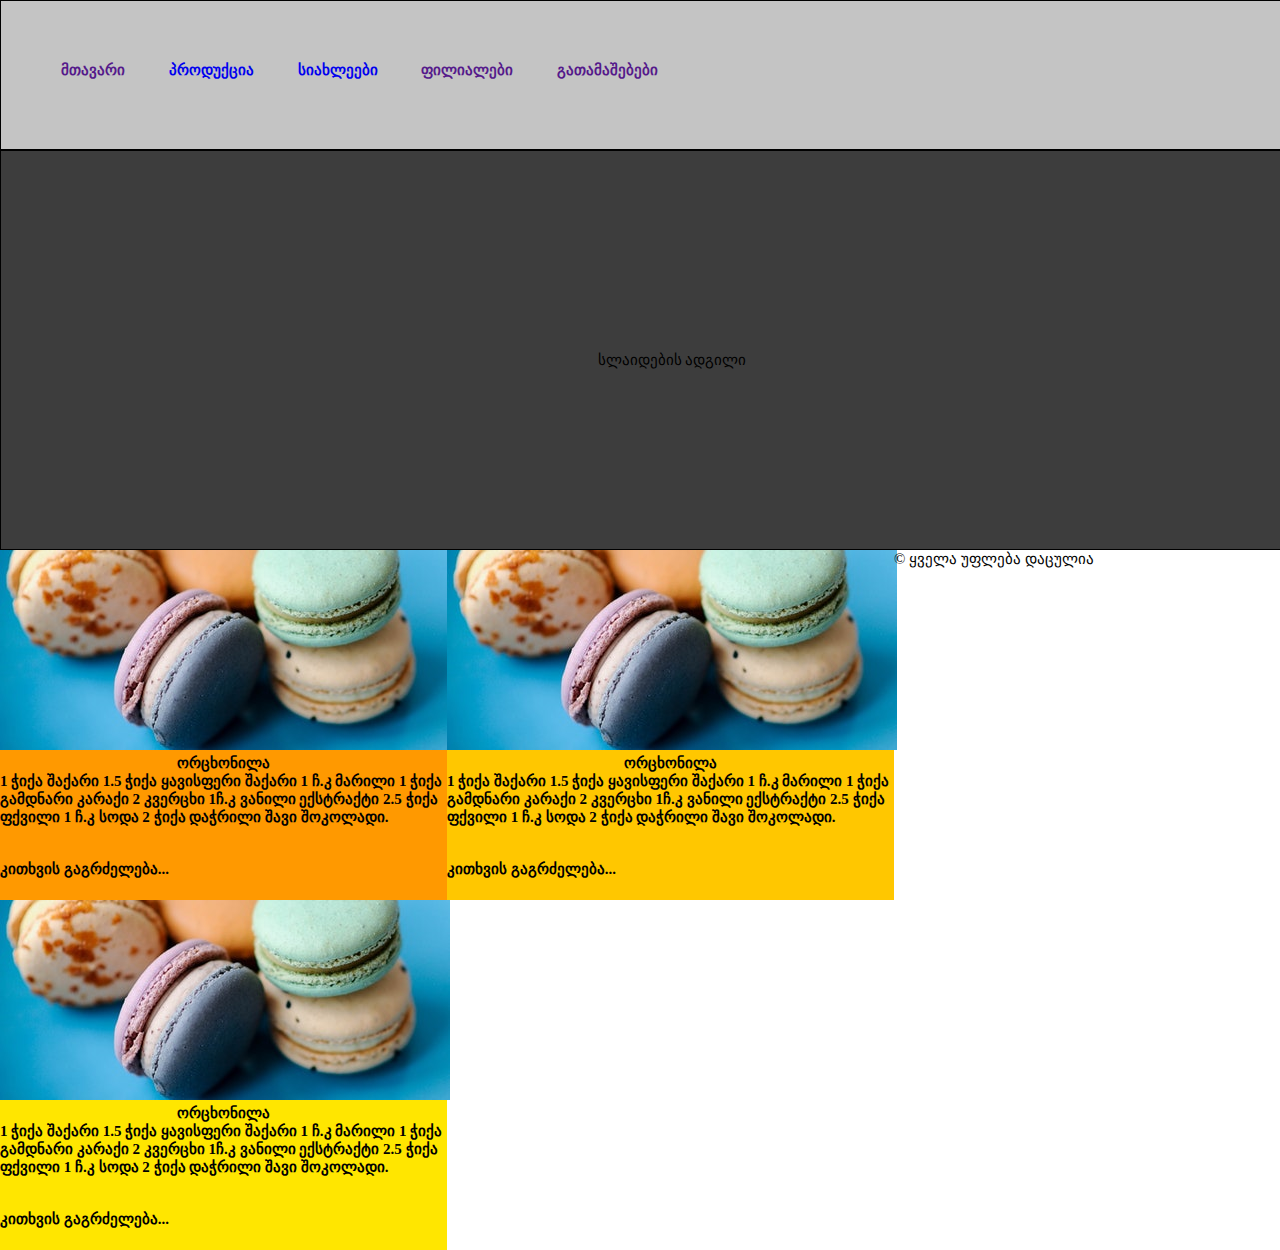
<file: index.html>
<!DOCTYPE html>
<html lang="en">
<head>
    <meta charset="UTF-8">
    <meta http-equiv="X-UA-Compatible" content="IE=edge">
    <meta name="viewport" content="width=device-width, initial-scale=1.0">
    <link rel="stylesheet" href="style.css">
    <title>homework4</title>
</head>
<body>
    <head>
        
        <div class="headercontainer" >
            <nav>
            <ul class="mainmenu" >
                <a href=""><li> <h1>მთავარი</h1></li></a>
                <a href="third.html"><li> <h1>პროდუქცია</h1></li></a>
                <a href="second.html"><li> <h1>სიახლეები</h1></li></a>
                <a href=""><li> <h1>ფილიალები</h1></li></a>
                <a href=""><li> <h1>გათამაშებები</h1></li></a>
            </ul>
        </nav>
        </div>
    </head>
    <main>
        <div class="maincontainer">
            <p>სლაიდების ადგილი</p>
        </div>

        <div class="container1">
            <img src="img/candy.jpg" alt="candy">
        <h4 class="textdiv1" >ორცხონილა</h4>
        <h5>
            1 ჭიქა შაქარი
            1.5 ჭიქა ყავისფერი შაქარი
            1 ჩ.კ მარილი
            1 ჭიქა გამდნარი კარაქი
            2 კვერცხი
            1ჩ.კ ვანილი ექსტრაქტი
            2.5 ჭიქა ფქვილი
            1 ჩ.კ სოდა
            2 ჭიქა დაჭრილი შავი შოკოლადი.
            <br>
            <br>
            <br>
            <p>კითხვის გაგრძელება...</p>
        </h5>
        </div>

        <div class="container2">
            <img src="img/candy.jpg" alt="candy">
        <h4 class="textdiv1" >ორცხონილა</h4>
        <h5>
            1 ჭიქა შაქარი
            1.5 ჭიქა ყავისფერი შაქარი
            1 ჩ.კ მარილი
            1 ჭიქა გამდნარი კარაქი
            2 კვერცხი
            1ჩ.კ ვანილი ექსტრაქტი
            2.5 ჭიქა ფქვილი
            1 ჩ.კ სოდა
            2 ჭიქა დაჭრილი შავი შოკოლადი.
            <br>
            <br>
            <br>
            <p>კითხვის გაგრძელება...</p>
        </h5>
        </div>
        
        <div class="container3">
            <img src="img/candy.jpg" alt="candy">
        <h4 class="textdiv1" >ორცხონილა</h4>
        <h5>
            1 ჭიქა შაქარი
            1.5 ჭიქა ყავისფერი შაქარი
            1 ჩ.კ მარილი
            1 ჭიქა გამდნარი კარაქი
            2 კვერცხი
            1ჩ.კ ვანილი ექსტრაქტი
            2.5 ჭიქა ფქვილი
            1 ჩ.კ სოდა
            2 ჭიქა დაჭრილი შავი შოკოლადი.
            <br>
            <br>
            <br>
            <p>კითხვის გაგრძელება...</p>
        </h5>
        </div>
        

    </main>
    <footer>
        <p>© ყველა უფლება დაცულია</p>
    </footer>
    
</body>
</html>
</file>
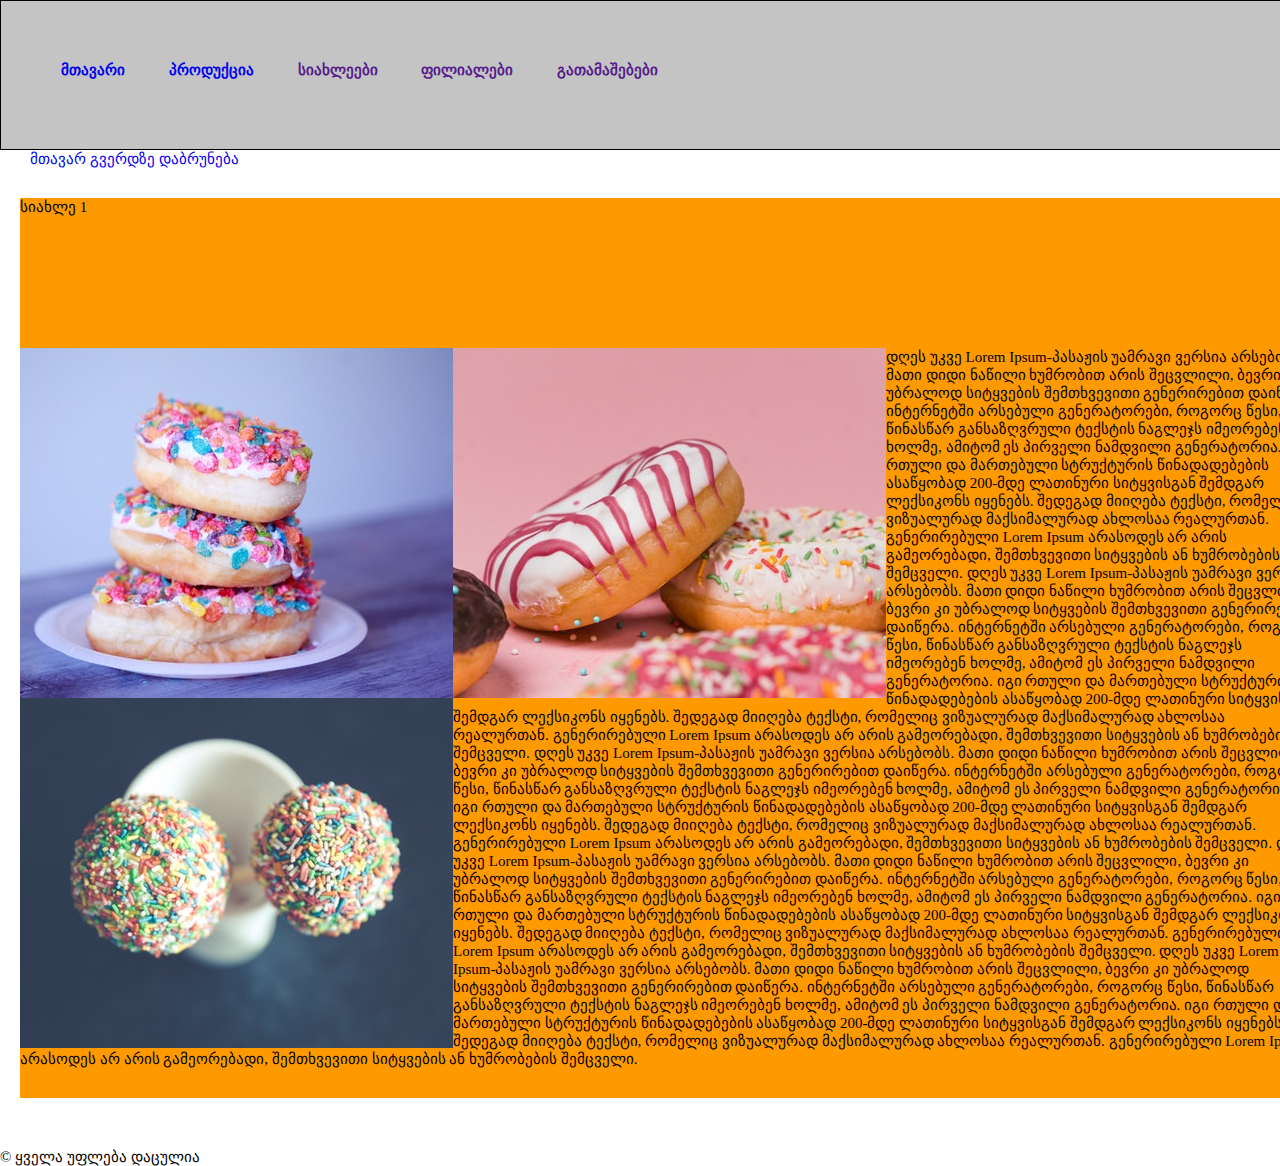
<file: second.html>
<!DOCTYPE html>
<html lang="en">
<head>
    <meta charset="UTF-8">
    <meta http-equiv="X-UA-Compatible" content="IE=edge">
    <meta name="viewport" content="width=device-width, initial-scale=1.0">
    <link rel="stylesheet" href="style.css">
    <title>homework4</title>
</head>
<body>
    <header>
        
        <div class="headercontainer" >
            <nav>
                <ul class="mainmenu" >
                
                    <a href="index.html"><li> <h1>მთავარი</h1></li></a>
                    <a href="third.html"><li> <h1>პროდუქცია</h1></li></a>
                    <a href=""><li> <h1>სიახლეები</h1></li></a>
                    <a href=""><li> <h1>ფილიალები</h1></li></a>
                    <a href=""><li> <h1>გათამაშებები</h1></li></a>
                </ul>
            </nav>
        </div>
    </header>

    <main>
        <a href="index.html"><p class="sec-container-text"> მთავარ გვერდზე დაბრუნება</p></a>
        <div class="sec-container">
            <p> სიახლე 1</p>
        </div>

        
        <div class="secondpage-container-main">
            <div class="secondpage-container">
                <img src="img/candy2.jpg" alt="candy">
            </div>
            <div class="secondpage-container">
                <img src="img/candy3.jpg" alt="candy">
            </div>
            <div class="secondpage-container">
                <img src="img/candy4.jpg" alt="candy">
            </div>
        </div>

        <div class="secondpage-containermain2">
            <p>დღეს უკვე Lorem Ipsum-პასაჟის უამრავი ვერსია არსებობს. მათი დიდი ნაწილი ხუმრობით არის შეცვლილი, ბევრი კი უბრალოდ სიტყვების შემთხვევითი გენერირებით დაიწერა. ინტერნეტში არსებული გენერატორები, როგორც წესი, წინასწარ განსაზღვრული ტექსტის ნაგლეჯს იმეორებენ ხოლმე, ამიტომ ეს პირველი ნამდვილი გენერატორია. იგი რთული და მართებული სტრუქტურის წინადადებების ასაწყობად 200-მდე ლათინური სიტყვისგან შემდგარ ლექსიკონს იყენებს. შედეგად მიიღება ტექსტი, რომელიც ვიზუალურად მაქსიმალურად ახლოსაა რეალურთან. გენერირებული Lorem Ipsum არასოდეს არ არის გამეორებადი, შემთხვევითი სიტყვების ან ხუმრობების შემცველი. დღეს უკვე Lorem Ipsum-პასაჟის უამრავი ვერსია არსებობს. მათი დიდი ნაწილი ხუმრობით არის შეცვლილი, ბევრი კი უბრალოდ სიტყვების შემთხვევითი გენერირებით დაიწერა. ინტერნეტში არსებული გენერატორები, როგორც წესი, წინასწარ განსაზღვრული ტექსტის ნაგლეჯს იმეორებენ ხოლმე, ამიტომ ეს პირველი ნამდვილი გენერატორია. იგი რთული და მართებული სტრუქტურის წინადადებების ასაწყობად 200-მდე ლათინური სიტყვისგან შემდგარ ლექსიკონს იყენებს. შედეგად მიიღება ტექსტი, რომელიც ვიზუალურად მაქსიმალურად ახლოსაა რეალურთან. გენერირებული Lorem Ipsum არასოდეს არ არის გამეორებადი, შემთხვევითი სიტყვების ან ხუმრობების შემცველი. დღეს უკვე Lorem Ipsum-პასაჟის უამრავი ვერსია არსებობს. მათი დიდი ნაწილი ხუმრობით არის შეცვლილი, ბევრი კი უბრალოდ სიტყვების შემთხვევითი გენერირებით დაიწერა. ინტერნეტში არსებული გენერატორები, როგორც წესი, წინასწარ განსაზღვრული ტექსტის ნაგლეჯს იმეორებენ ხოლმე, ამიტომ ეს პირველი ნამდვილი გენერატორია. იგი რთული და მართებული სტრუქტურის წინადადებების ასაწყობად 200-მდე ლათინური სიტყვისგან შემდგარ ლექსიკონს იყენებს. შედეგად მიიღება ტექსტი, რომელიც ვიზუალურად მაქსიმალურად ახლოსაა რეალურთან. გენერირებული Lorem Ipsum არასოდეს არ არის გამეორებადი, შემთხვევითი სიტყვების ან ხუმრობების შემცველი. დღეს უკვე Lorem Ipsum-პასაჟის უამრავი ვერსია არსებობს. მათი დიდი ნაწილი ხუმრობით არის შეცვლილი, ბევრი კი უბრალოდ სიტყვების შემთხვევითი გენერირებით დაიწერა. ინტერნეტში არსებული გენერატორები, როგორც წესი, წინასწარ განსაზღვრული ტექსტის ნაგლეჯს იმეორებენ ხოლმე, ამიტომ ეს პირველი ნამდვილი გენერატორია. იგი რთული და მართებული სტრუქტურის წინადადებების ასაწყობად 200-მდე ლათინური სიტყვისგან შემდგარ ლექსიკონს იყენებს. შედეგად მიიღება ტექსტი, რომელიც ვიზუალურად მაქსიმალურად ახლოსაა რეალურთან. გენერირებული Lorem Ipsum არასოდეს არ არის გამეორებადი, შემთხვევითი სიტყვების ან ხუმრობების შემცველი. დღეს უკვე Lorem Ipsum-პასაჟის უამრავი ვერსია არსებობს. მათი დიდი ნაწილი ხუმრობით არის შეცვლილი, ბევრი კი უბრალოდ სიტყვების შემთხვევითი გენერირებით დაიწერა. ინტერნეტში არსებული გენერატორები, როგორც წესი, წინასწარ განსაზღვრული ტექსტის ნაგლეჯს იმეორებენ ხოლმე, ამიტომ ეს პირველი ნამდვილი გენერატორია. იგი რთული და მართებული სტრუქტურის წინადადებების ასაწყობად 200-მდე ლათინური სიტყვისგან შემდგარ ლექსიკონს იყენებს. შედეგად მიიღება ტექსტი, რომელიც ვიზუალურად მაქსიმალურად ახლოსაა რეალურთან. გენერირებული Lorem Ipsum არასოდეს არ არის გამეორებადი, შემთხვევითი სიტყვების ან ხუმრობების შემცველი.</p>
        </div>

    </main>

    <footer>
        <p>© ყველა უფლება დაცულია</p>
    </footer>
    
</body>
</html>
</file>
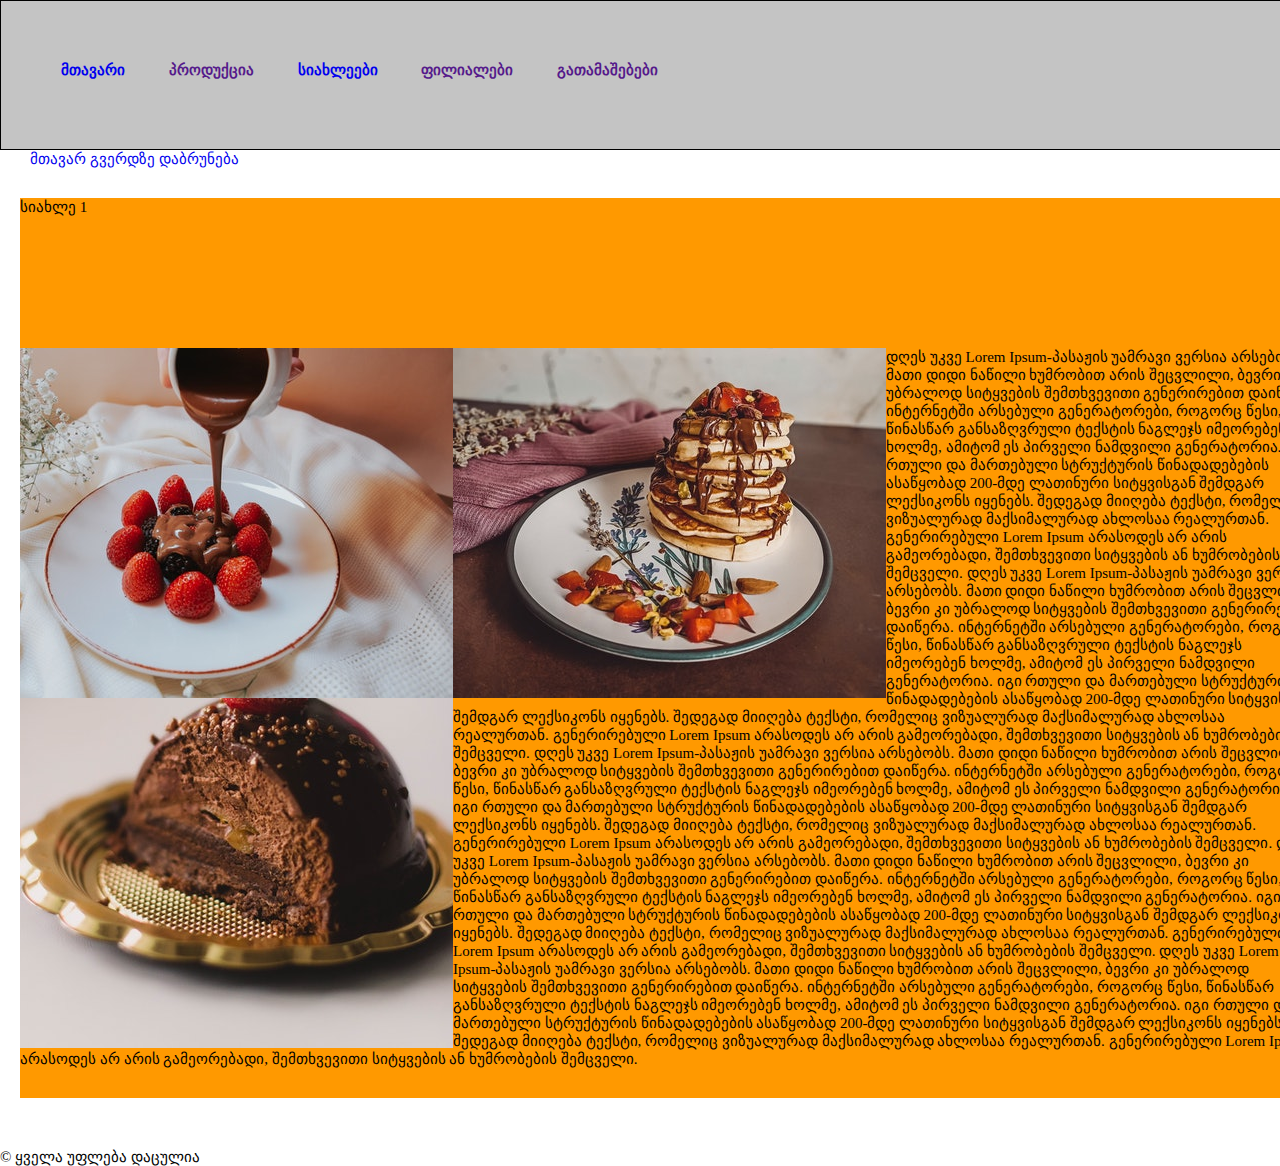
<file: third.html>
<!DOCTYPE html>
<html lang="en">
<head>
    <meta charset="UTF-8">
    <meta http-equiv="X-UA-Compatible" content="IE=edge">
    <meta name="viewport" content="width=device-width, initial-scale=1.0">
    <link rel="stylesheet" href="style.css">
    <title>homework4</title>
</head>
<body>
    <header>
        <div class="headercontainer" >
            <nav>
                <ul class="mainmenu" >
                
                    <a href="index.html"><li> <h1>მთავარი</h1></li></a>
                    <a href=""><li> <h1>პროდუქცია</h1></li></a>
                    <a href="second.html"><li> <h1>სიახლეები</h1></li></a>
                    <a href=""><li> <h1>ფილიალები</h1></li></a>
                    <a href=""><li> <h1>გათამაშებები</h1></li></a>
                </ul>
            </nav>
        </div>
    </header>

    <main>
        <a href="index.html"><p class="sec-container-text"> მთავარ გვერდზე დაბრუნება</p></a>
        <div class="sec-container">
            <p> სიახლე 1</p>
        </div>
        <div class="secondpage-container-main">
            <div class="secondpage-container">
                <img src="img/candy5.jpg" alt="candy">
            </div>
            <div class="secondpage-container">
                <img src="img/candy6.jpg" alt="candy">
            </div>
            <div class="secondpage-container">
                <img src="img/candy7.jpg" alt="candy">
            </div>
        </div>

        <div class="secondpage-containermain2">
            <p>დღეს უკვე Lorem Ipsum-პასაჟის უამრავი ვერსია არსებობს. მათი დიდი ნაწილი ხუმრობით არის შეცვლილი, ბევრი კი უბრალოდ სიტყვების შემთხვევითი გენერირებით დაიწერა. ინტერნეტში არსებული გენერატორები, როგორც წესი, წინასწარ განსაზღვრული ტექსტის ნაგლეჯს იმეორებენ ხოლმე, ამიტომ ეს პირველი ნამდვილი გენერატორია. იგი რთული და მართებული სტრუქტურის წინადადებების ასაწყობად 200-მდე ლათინური სიტყვისგან შემდგარ ლექსიკონს იყენებს. შედეგად მიიღება ტექსტი, რომელიც ვიზუალურად მაქსიმალურად ახლოსაა რეალურთან. გენერირებული Lorem Ipsum არასოდეს არ არის გამეორებადი, შემთხვევითი სიტყვების ან ხუმრობების შემცველი. დღეს უკვე Lorem Ipsum-პასაჟის უამრავი ვერსია არსებობს. მათი დიდი ნაწილი ხუმრობით არის შეცვლილი, ბევრი კი უბრალოდ სიტყვების შემთხვევითი გენერირებით დაიწერა. ინტერნეტში არსებული გენერატორები, როგორც წესი, წინასწარ განსაზღვრული ტექსტის ნაგლეჯს იმეორებენ ხოლმე, ამიტომ ეს პირველი ნამდვილი გენერატორია. იგი რთული და მართებული სტრუქტურის წინადადებების ასაწყობად 200-მდე ლათინური სიტყვისგან შემდგარ ლექსიკონს იყენებს. შედეგად მიიღება ტექსტი, რომელიც ვიზუალურად მაქსიმალურად ახლოსაა რეალურთან. გენერირებული Lorem Ipsum არასოდეს არ არის გამეორებადი, შემთხვევითი სიტყვების ან ხუმრობების შემცველი. დღეს უკვე Lorem Ipsum-პასაჟის უამრავი ვერსია არსებობს. მათი დიდი ნაწილი ხუმრობით არის შეცვლილი, ბევრი კი უბრალოდ სიტყვების შემთხვევითი გენერირებით დაიწერა. ინტერნეტში არსებული გენერატორები, როგორც წესი, წინასწარ განსაზღვრული ტექსტის ნაგლეჯს იმეორებენ ხოლმე, ამიტომ ეს პირველი ნამდვილი გენერატორია. იგი რთული და მართებული სტრუქტურის წინადადებების ასაწყობად 200-მდე ლათინური სიტყვისგან შემდგარ ლექსიკონს იყენებს. შედეგად მიიღება ტექსტი, რომელიც ვიზუალურად მაქსიმალურად ახლოსაა რეალურთან. გენერირებული Lorem Ipsum არასოდეს არ არის გამეორებადი, შემთხვევითი სიტყვების ან ხუმრობების შემცველი. დღეს უკვე Lorem Ipsum-პასაჟის უამრავი ვერსია არსებობს. მათი დიდი ნაწილი ხუმრობით არის შეცვლილი, ბევრი კი უბრალოდ სიტყვების შემთხვევითი გენერირებით დაიწერა. ინტერნეტში არსებული გენერატორები, როგორც წესი, წინასწარ განსაზღვრული ტექსტის ნაგლეჯს იმეორებენ ხოლმე, ამიტომ ეს პირველი ნამდვილი გენერატორია. იგი რთული და მართებული სტრუქტურის წინადადებების ასაწყობად 200-მდე ლათინური სიტყვისგან შემდგარ ლექსიკონს იყენებს. შედეგად მიიღება ტექსტი, რომელიც ვიზუალურად მაქსიმალურად ახლოსაა რეალურთან. გენერირებული Lorem Ipsum არასოდეს არ არის გამეორებადი, შემთხვევითი სიტყვების ან ხუმრობების შემცველი. დღეს უკვე Lorem Ipsum-პასაჟის უამრავი ვერსია არსებობს. მათი დიდი ნაწილი ხუმრობით არის შეცვლილი, ბევრი კი უბრალოდ სიტყვების შემთხვევითი გენერირებით დაიწერა. ინტერნეტში არსებული გენერატორები, როგორც წესი, წინასწარ განსაზღვრული ტექსტის ნაგლეჯს იმეორებენ ხოლმე, ამიტომ ეს პირველი ნამდვილი გენერატორია. იგი რთული და მართებული სტრუქტურის წინადადებების ასაწყობად 200-მდე ლათინური სიტყვისგან შემდგარ ლექსიკონს იყენებს. შედეგად მიიღება ტექსტი, რომელიც ვიზუალურად მაქსიმალურად ახლოსაა რეალურთან. გენერირებული Lorem Ipsum არასოდეს არ არის გამეორებადი, შემთხვევითი სიტყვების ან ხუმრობების შემცველი.</p>
        </div>


    </main>
    <footer>
        <p>© ყველა უფლება დაცულია</p>
    </footer>
    
</body>
</html>
</file>
<file: style.css>
/* Reset Css */
*{
    margin: 0;
    padding: 0; 
    font-size: 15px;
    list-style-type: none;
    text-decoration: none;
    box-sizing: border-box;
}

.headercontainer{
    width: 1344px;
    height: 150px;
    border: 1px solid black;
    background: #C4C4C4;
    
}
.maincontainer{
    background: #3D3D3D;
    border: 1px solid black;
    width: 1344px;
    height: 400px;
    text-align: center;
    padding-top: 200px;
}

.container1{
    width: 447px;
    height: 350px;
    float: left;
    background: #FF9900;
}

.container2{
    width: 447px;
    height: 350px;
    float: left;
    background: #FFC700;
}

.container3{
    width: 447px;
    height: 350px;
    float: left;
    background: #FFE600;
}



.textdiv1{
    text-align: center;
}


nav ul li{
    display: inline-block;
    list-style: none;
    margin: 0 20px;

}


.mainmenu{
    list-style: none;
    margin-left: 40px;
    margin-top: 60px;
}

.sec-container{
    width: 1300px;
    height: 150px;
    background: #FF9900;
    margin-left:20px;
    margin-top: 30px;
}

.sec-container-text{
    margin-left: 30px;
}
.secondpage-container{
    width: 433px;
    height: 350px;
    float: left;
    background: #d3d627;
}
.secondpage-container-main{
    margin-left: 20px;
}

.secondpage-containermain2{
    width: 1300px;
    height: 750px;
    margin-left: 20px;
    margin-bottom: 50px;
    background: #FF9900;
}
</file>
